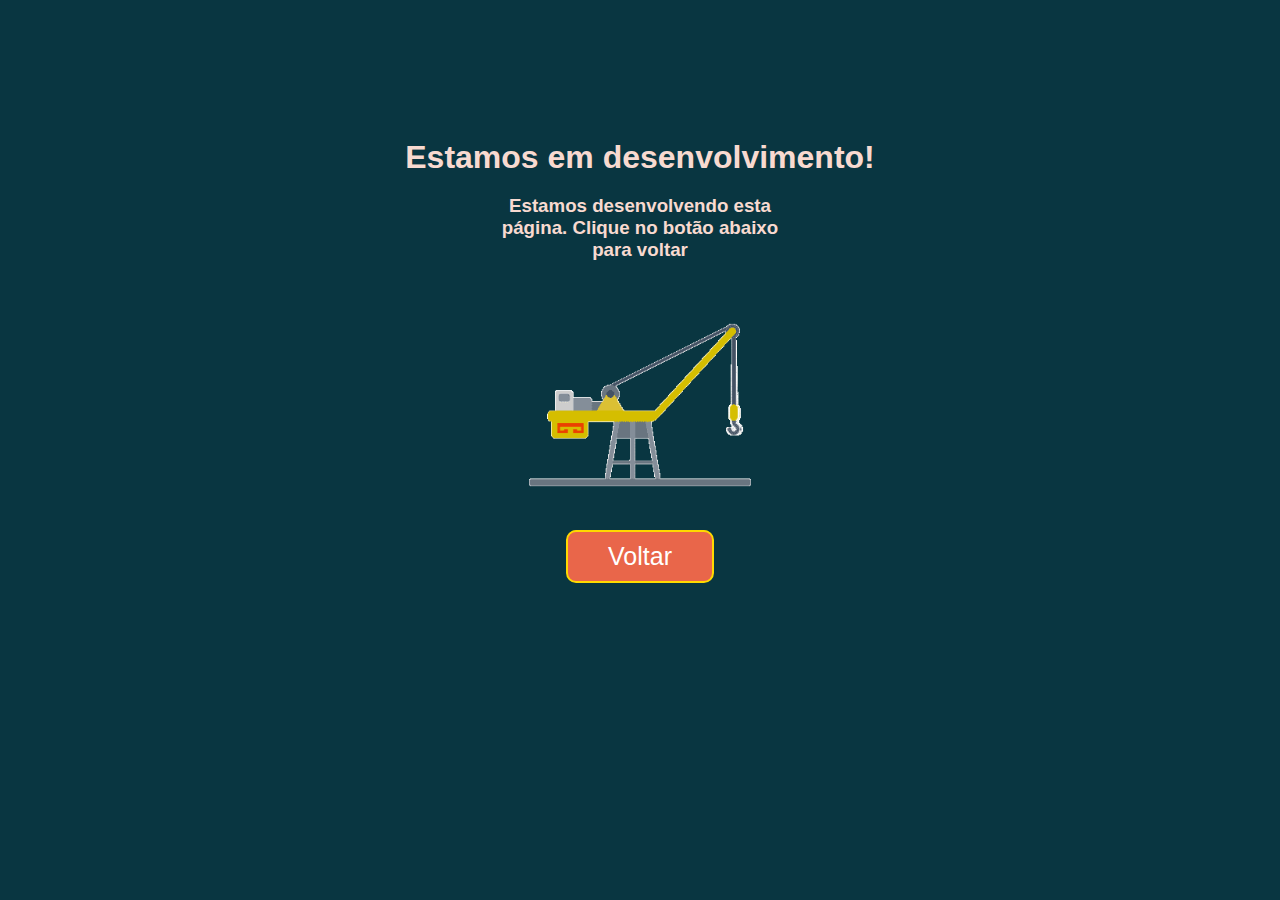
<file: working/index.html>
<!DOCTYPE html>
<html lang="en">
<head>
    <meta charset="UTF-8">
    <meta http-equiv="X-UA-Compatible" content="IE=edge">
    <meta name="viewport" content="width=device-width, initial-scale=1.0">
    <link rel="shortcut icon" href="../img/general/header/logo.png" type="image/x-icon">
    <title>anthos - working</title>

    <style>
        @import url('https://fonts.googleapis.com/css2?family=Poppins:ital,wght@0,100;0,200;0,300;0,400;0,500;0,600;0,700;0,800;0,900;1,100;1,200;1,300;1,400;1,500;1,600;1,700;1,800;1,900&family=Ubuntu:ital,wght@0,300;0,400;0,500;0,700;1,300;1,400;1,500;1,700&display=swap');

        *{
            font-family: 'Alegreya Sans', sans-serif;
        }

        body{
            padding-top: 110px;
            padding-bottom: 110px;
            background-color: #093641;
            color: #F8DAD0;
        }

        img{
            width: 250px;
        }

        .imgFlex{
            display: flex;
            justify-content: center;
        }

        .botaoFlex, .textosFlex{
            display: flex;
            justify-content: center;
        }

        button{
            padding: 16px;
            background-color: #E9664A;
            color: white;
            border: 2px solid rgb(255, 217, 0);
            border-radius: 10px;
            font-size: 25px;
            transition: all 0.2s;
            padding: 10px 40px 10px 40px;
        }

        button:hover{
            transition: all 0.2s;
            border: 2px solid rgb(255, 217, 0);
            border-radius: 12px;
            transform: scale(1.01);
            cursor: pointer;
        }

        .textosFlex{
            text-align: center;
        }
        h3{
            padding: 0px 20px 0px 20px;
            width: 300px;
            text-align: center;
        }
    </style>
</head>
<body>
    <div class="textosFlex">
        <h1 style="margin-bottom: 0;">Estamos em desenvolvimento!</h1>
    </div>
    <div class="textosFlex">
        <h3>Estamos desenvolvendo esta página. Clique no botão abaixo para voltar</h3>
    </div>
    <div class="imgFlex"><img src="img/giphy.gif" alt=""></div>
    <div class="botaoFlex">
        <a href="../index.html" style="text-decoration: none;">
            <button>Voltar</button>
        </a>
    </div>
</body>
</html>
</file>
